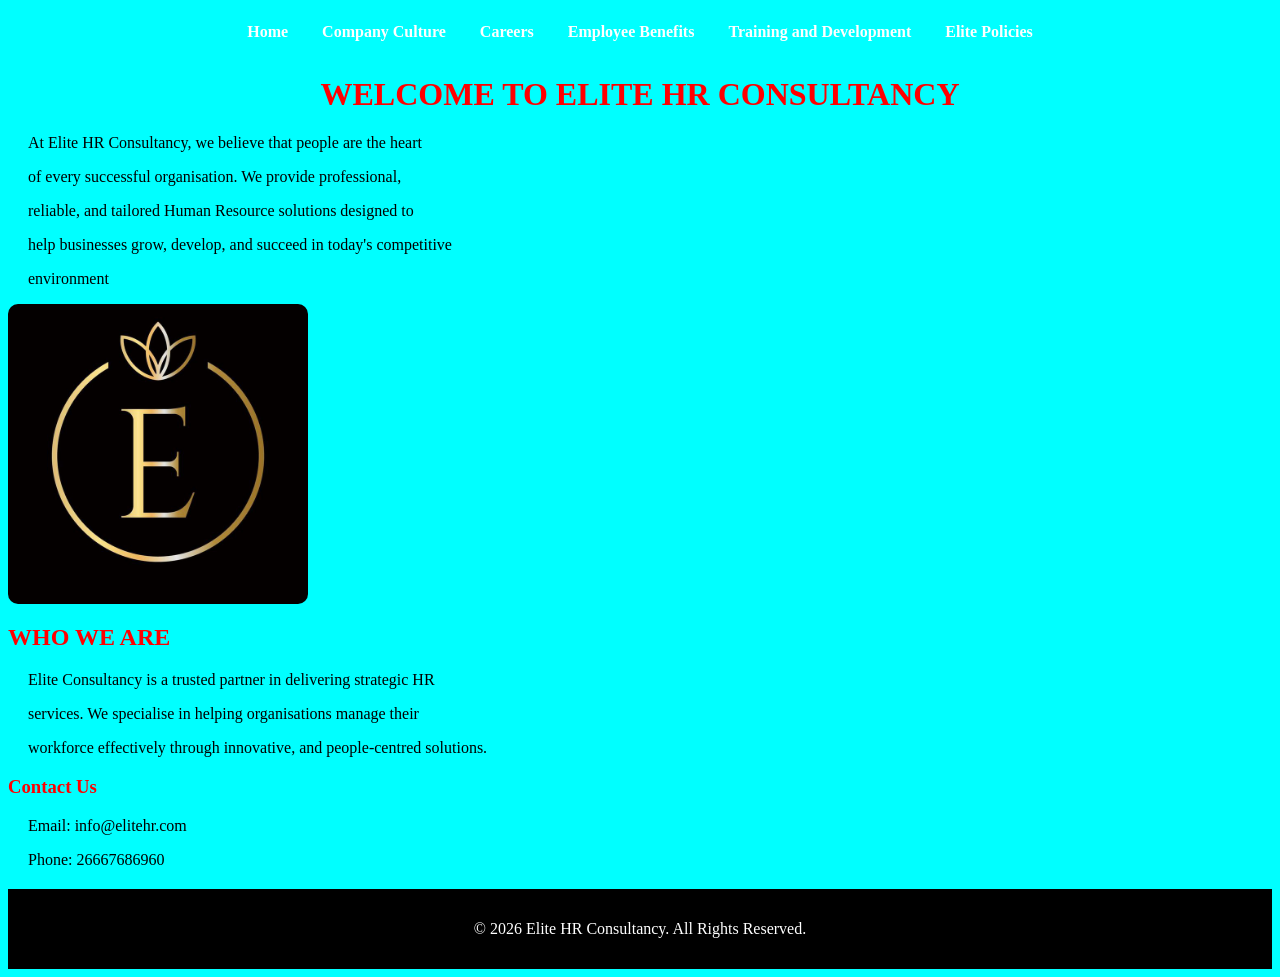
<file: index.html>
<html>
    <head>
        <title>HOME</title>
    <link rel="stylesheet" href="style.css">
    </head>
    <body bgcolor="aqua">
        <nav>
            <a href="home.html">Home</a>
            <a href="company culture.html">Company Culture</a>
            <a href="careers.html">Careers</a>
            <a href="employee benefits.html"> Employee Benefits</a>
            <a href="training and development.html">Training and Development</a>
            <a href="elite policies.html">Elite Policies</a>
        </nav>
        <h1>WELCOME TO ELITE HR CONSULTANCY</h1>
            <p>At Elite HR Consultancy, we believe that people are the heart</p>
                <p>of every successful organisation. We provide professional,</p>
                <p>reliable, and tailored Human Resource solutions designed to</p>
                <p>help businesses grow, develop, and succeed in today's competitive</p>
               <p>environment</p>
               <img src="ppt.jpg" width="300 hight="250">
 <h2>WHO WE ARE</h2>
               <P>Elite Consultancy is a trusted partner in delivering strategic HR</P>
               <p>services. We specialise in helping organisations manage their</p>
               <p>workforce effectively through innovative, and people-centred solutions.</p>
               <h3>Contact Us</h3>
               <p>Email: info@elitehr.com</p>
               <p>Phone: 26667686960</p>
                <footer>
            <p>&copy; 2026 Elite HR Consultancy. All Rights Reserved.</p>
        </footer>
        </body>
</html>
</file>
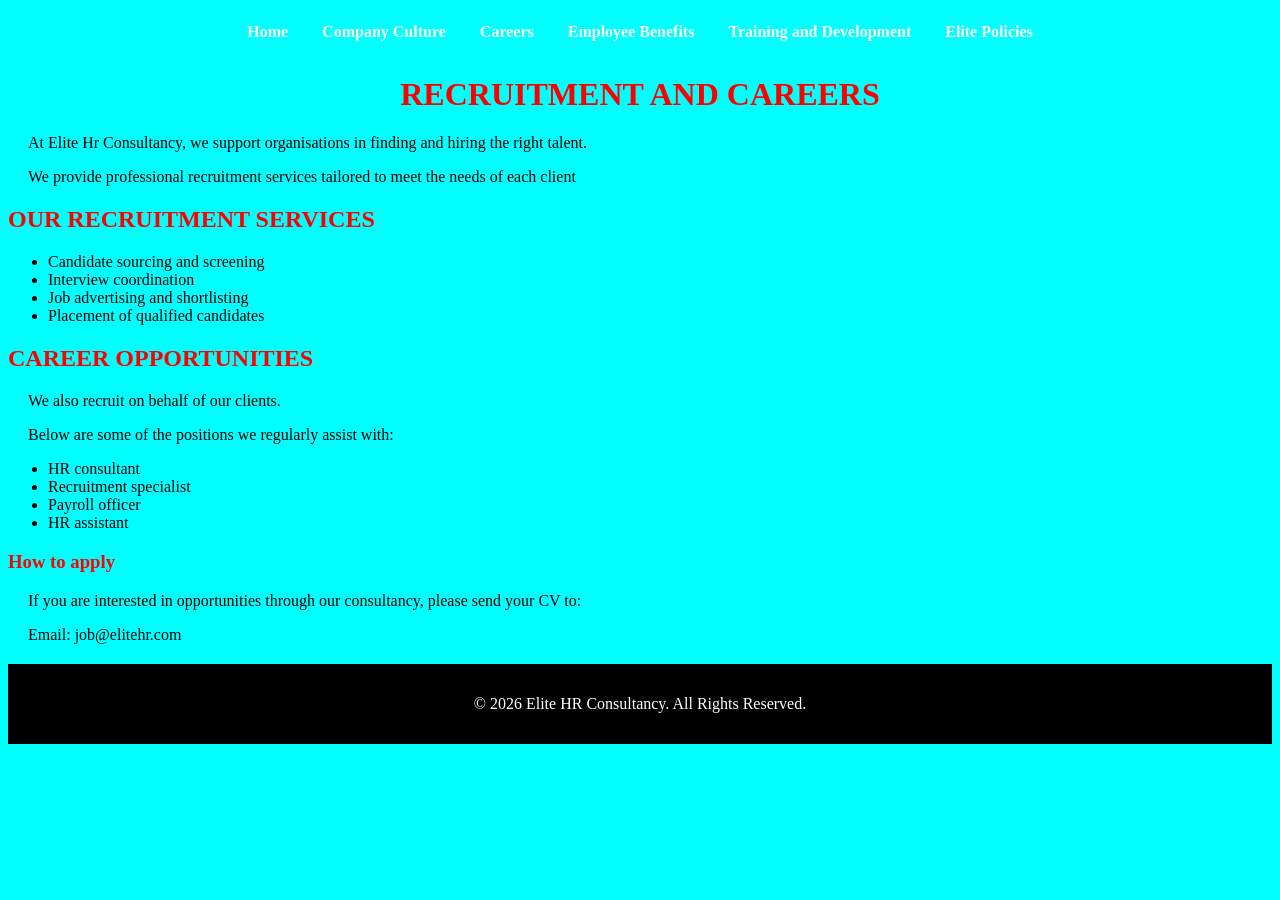
<file: careers.html>
<html>
    <head>
        <title>CAREERS</title>
        <link rel="stylesheet" href="style.css">
    </head>
    <body bgcolor="aqua">
        <nav>
        <a href="index.html">Home</a>
            <a href="company culture.html">Company Culture</a>
            <a href="careers.html">Careers</a>
            <a href="employee benefits.html"> Employee Benefits</a>
            <a href="training and development.html">Training and Development</a>
            <a href="elite policies.html">Elite Policies</a>
        </nav>
        <h1>RECRUITMENT AND CAREERS</h1>
        <P>At Elite Hr Consultancy, we support organisations in finding and hiring the right talent.</P>
        <p>We provide professional recruitment services tailored to meet the needs of each client</p>
        <h2>OUR RECRUITMENT SERVICES</h2>
        <ul>
            <li>Candidate sourcing and screening</li>
            <li>Interview coordination</li>
            <li>Job advertising and shortlisting</li>
            <li>Placement of qualified candidates</li>
            </ul>
    <h2>CAREER OPPORTUNITIES</h2>
    <p>We also recruit on behalf of our clients.</p>
    <p>Below are some of the positions we regularly assist with:</p>
    <ul>
        <li>HR consultant</li>
        <li>Recruitment specialist</li>
        <li>Payroll officer</li>
        <li>HR assistant</font></li>
    </ul>
    <h3>How to apply</h3>
    <p>If you are interested in opportunities through our consultancy, please send your CV to:</p>
    <p>Email: job@elitehr.com</p>
  <footer>
            <p>&copy; 2026 Elite HR Consultancy. All Rights Reserved.</p>
        </footer>
        </body>
</html>
</file>
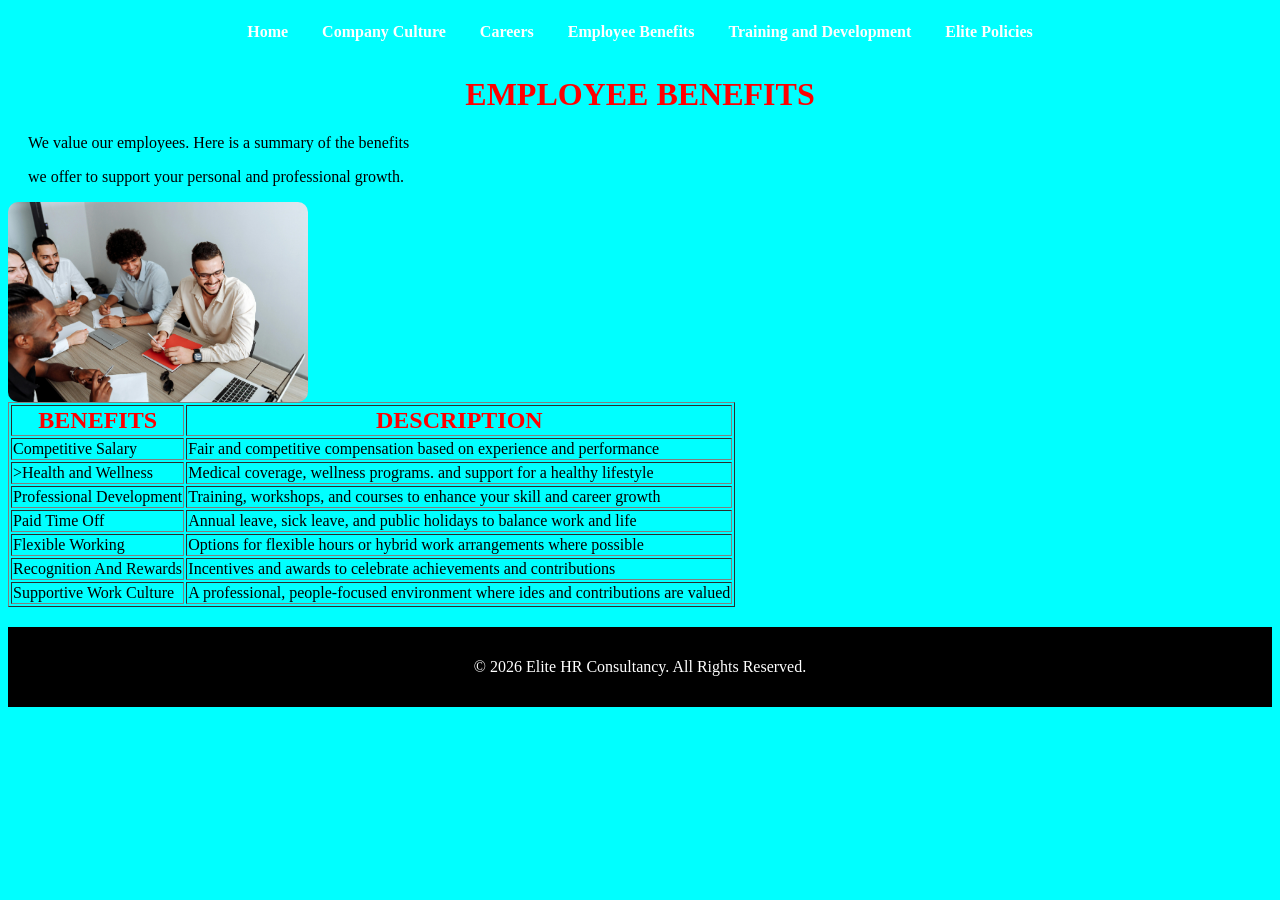
<file: employee benefits.html>
<html>
    <head>
        <title>EMPLOYEE BENEFITS</title>
        <link rel="stylesheet" href="style.css">
    </head>
    <body bgcolor="aqua">
       <nav>
        <a href="index.html">Home</a>
            <a href="company culture.html">Company Culture</a>
            <a href="careers.html">Careers</a>
            <a href="employee benefits.html"> Employee Benefits</a>
            <a href="training and development.html">Training and Development</a>
           <a href="elite policies.html">Elite Policies</a>
        </nav> 
        <h1>EMPLOYEE BENEFITS</h1>
        <p>We value our employees. Here is a summary of the benefits</p>
        <p>we offer to support your personal and professional growth.</p>
        <img src="pexels.jpg" width="300" height="200">
        <table border="1" aria-colspan="10" rawspan="10">
            <tr>
                <th><font size="5px" <font color="red">BENEFITS</font></font></th>
                <th><font size="5px"><font color="red">DESCRIPTION</font></font></th>
            </tr>
</th>
<tr>
    <td>Competitive Salary</td>
    <td>Fair and competitive compensation based on experience and performance</td>
</tr>
<tr>
    <td>>Health and Wellness</td>
    <td>Medical coverage, wellness programs. and support for a healthy lifestyle</td>
</tr>
<tr>
    <td>Professional Development</td>
    <td>Training, workshops, and courses to enhance your skill and career growth</td>
</tr>
<tr>
    <td>Paid Time Off</td>
    <td>Annual leave, sick leave, and public holidays to balance work and life</td>
</tr>
<tr>
    <td>Flexible Working</td>
    <td>Options for flexible hours or hybrid work arrangements where possible</td>
</tr>
<tr>
    <td>Recognition And Rewards</td>
    <td>Incentives and awards to celebrate achievements and contributions</td>
</tr>
<tr>
    <td>Supportive Work Culture</td>
    <td>A professional, people-focused environment where ides and contributions are valued</td>
</tr>
        </table>
        <footer>
            <p>&copy; 2026 Elite HR Consultancy. All Rights Reserved.</p>
        </footer>
    </body>
</html>
</file>
<file: style.css>
CSS
body { font-family: Ariel, sans-serif; margin: 0; backhground-color: aqua;}
nav { background-color: blur; padding: 15px; text-align: center;}
nav a {color: white; text-decoration: none; margin: 15px; font-weight: bold;}
nav a:hover {color: yellow;}
h1 { color: red; text-align: center; margin-top: 20px;}
h2 { color: red;}
h3 { color: red;}
p { font-size: 16px; padding: 0 20px;}
.intro { font-size: 18px;}
img { display: block; margin: 2opx auto; border-radius: 10px;}
footer { background-color: black; color: white; text-align: center; padding: 15px; margin-top: 20px;}
</file>
